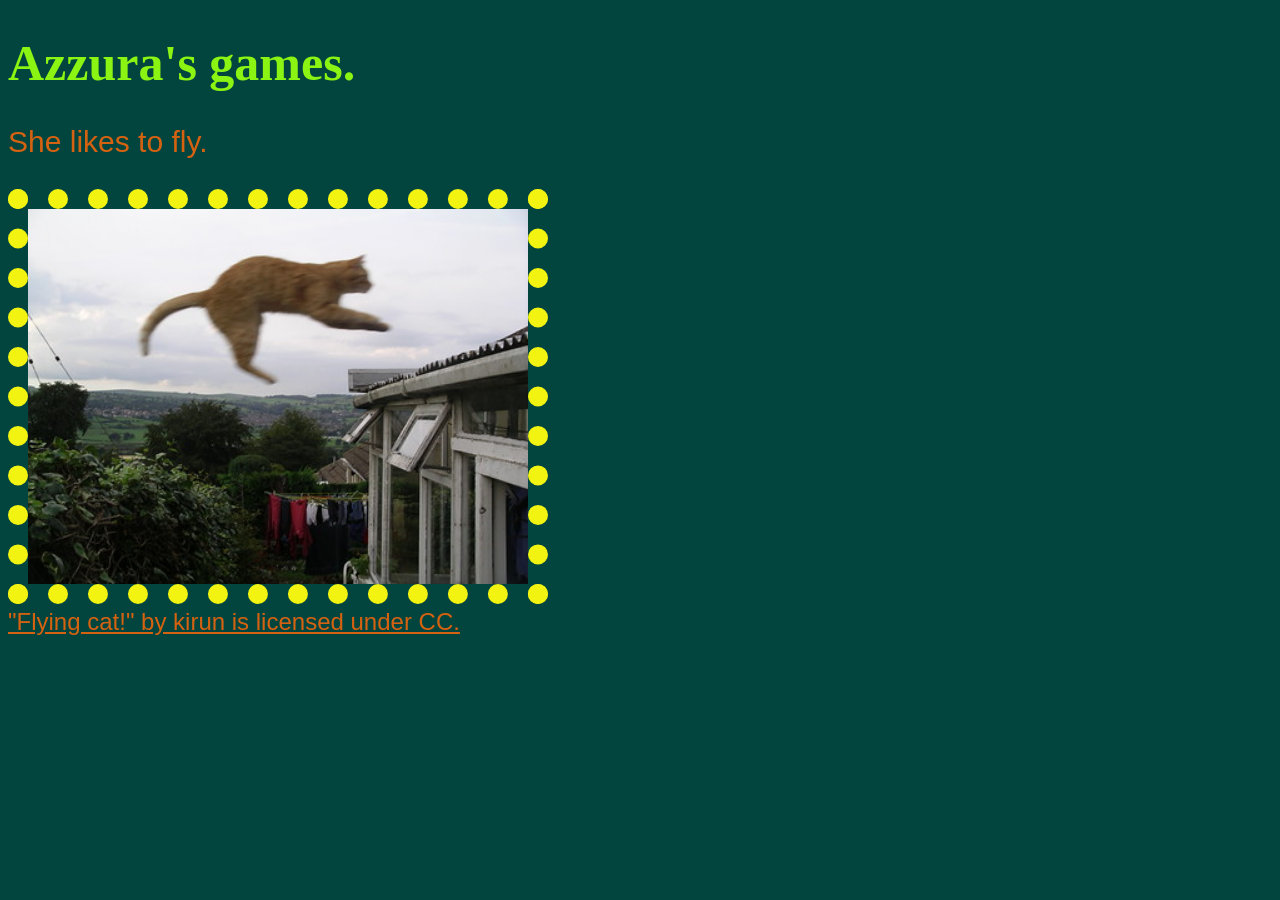
<file: cat.html>
<!DOCTYPE html>
 <html>
 <head>
 	 <meta charset="utf-8">
 	 <meta name="viewport" content="width=device-width, initial-scale=1"> 
    <title>Cat</title>
    <link rel="stylesheet" type="text/css" href="style.css">
<head>
<body>
    <h1>Azzura's games.</h1>
<p>She likes to fly.</p>
<img src="images/cat.jpg" width="500px" alt="cat">
<br>
<a href="https://www.flickr.com/photos/57117757@N00/361911134
">"Flying cat!" by kirun is licensed under CC.</a>
<body>
<html>
</file>
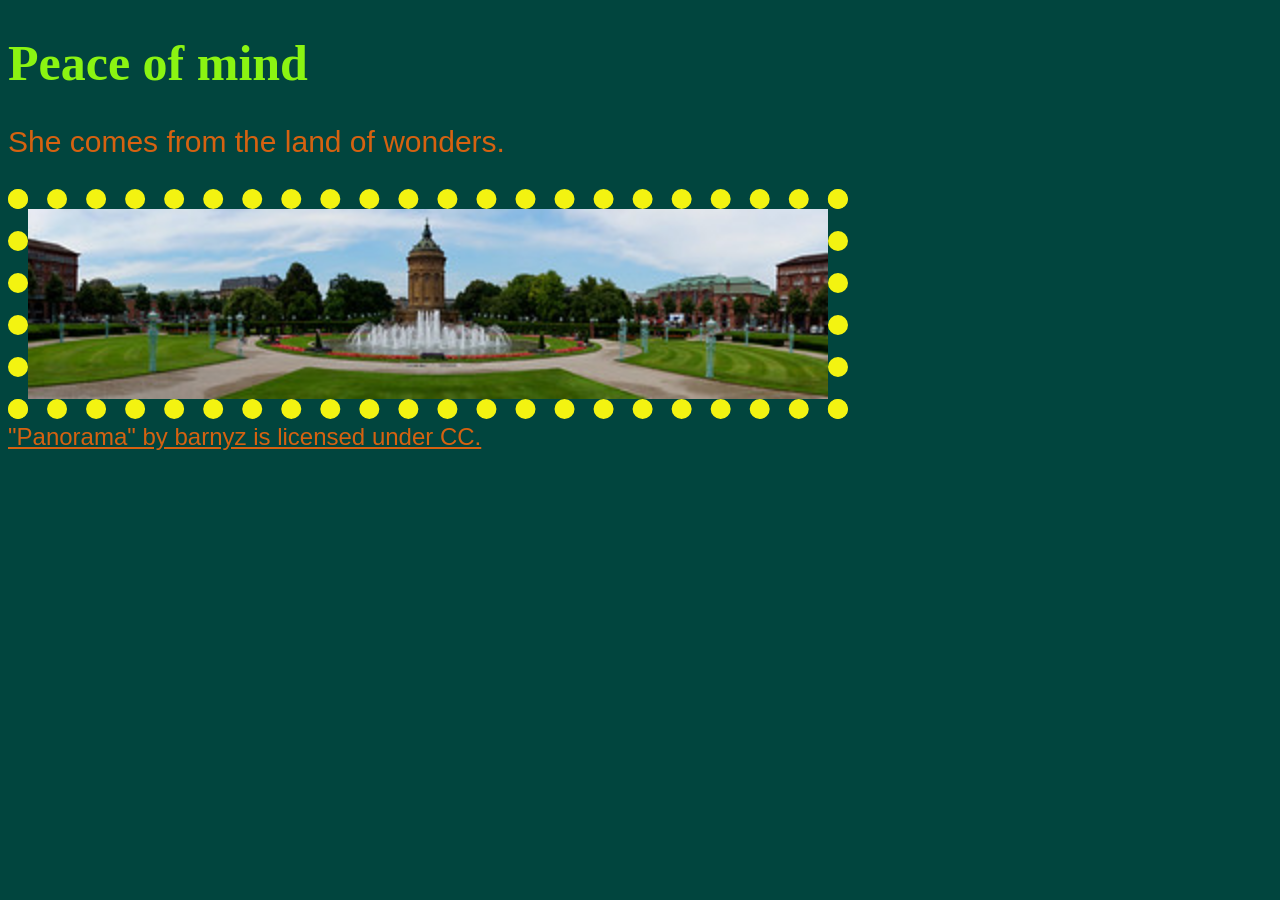
<file: nature.html>
<!DOCTYPE html>
 <html>
 <head>
    <meta charset="utf-8">
    <meta name="viewport" content="width=device-width, initial-scale=1"> 
    <title>Nature</title>
    <link rel="stylesheet" type="text/css" href="style.css">
<head>
<body>
    <h1>Peace of mind</h1>
<p>She comes from the land of wonders.</p>
<img src="images/nature.jpg" width="800px" alt="nature">
<br>
<a href="https://www.flickr.com/photos/75487768@N04/15739167425
">"Panorama" by barnyz is licensed under CC.</a>
<body>
<html>
</file>
<file: style.css>
body{background-color: #01453E;}
h1{font-family: Cyan; font-size: 50px; color: #8BF412;}
p{font-family: Helvetica; font-size: 30px; color: #D56211;}
a{font-family: Helvetica; font-size: 24px; color: #D56211;}
img{border-style: dotted; border-width: 20px; border-color: #F3F311;}
</file>
